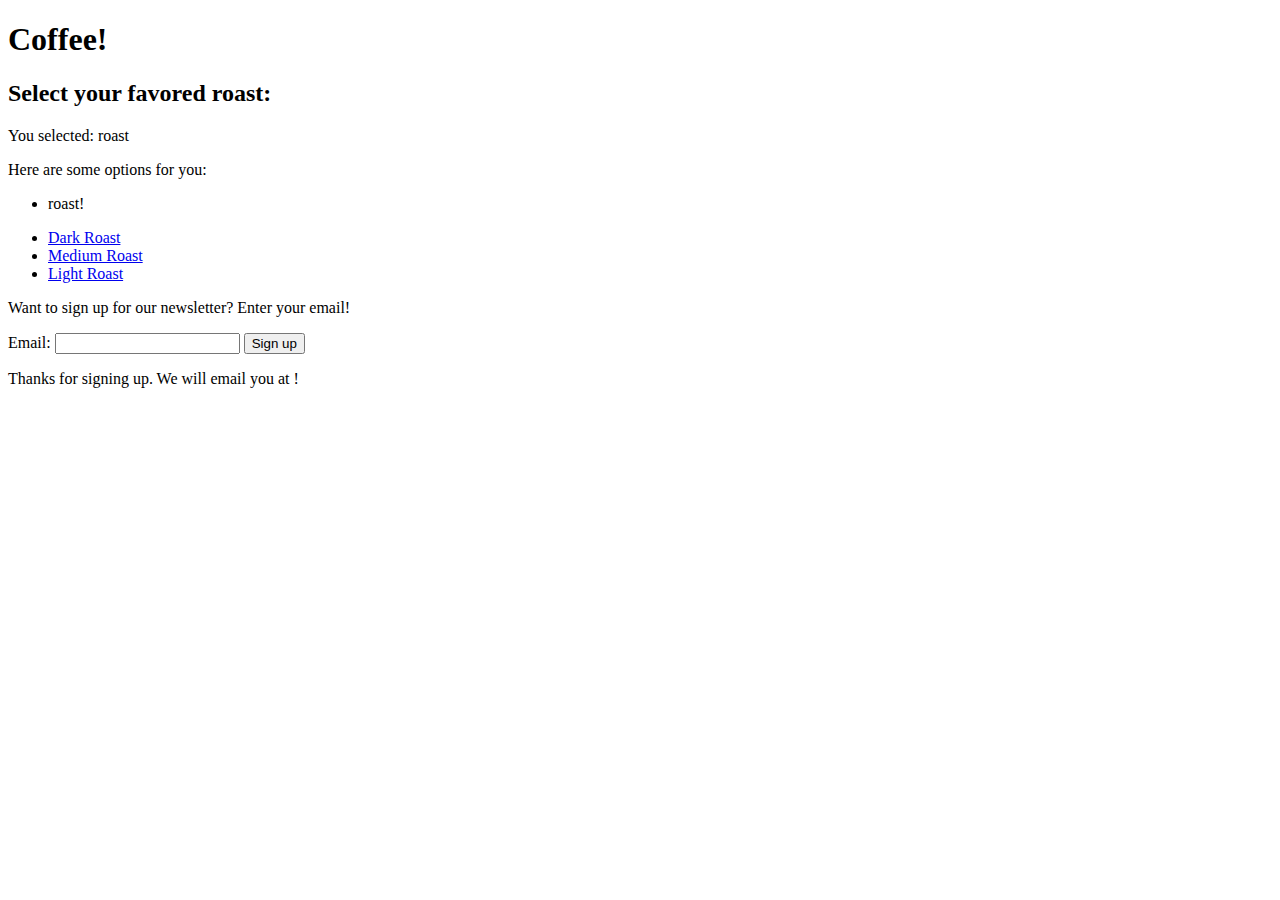
<file: src/main/resources/templates/coffee.html>
<!DOCTYPE html>
<html xmlns:th="http://www.thymeleaf.org" lang="en">
<head th:replace="partials/partials.html :: head ('Coffee')"></head>
<body>
    <nav th:replace="partials/partials.html :: bootstrap-nav"></nav>
    <h1>Coffee!</h1>
    <h2 th:unless="${selections}">Select your favored roast:</h2>
    <div th:if="${selections}"> <!--    the if statement in the tag hides it from view until a selection is made-->
        <p>You selected: <span th:text="${selections.get(0).roast}"></span> roast </p>
        <p>Here are some options for you:</p>
        <ul>
            <li th:each="selection : ${selections}">
                <p>
                    <span th:text="${selection.brand}"></span>
                    <span th:text="${selection.origin}"></span>
                    <span th:text="${selection.roast}"></span> roast!
                </p>
            </li>
        </ul>
        <!--    <p>We have an amazing <span th:text="${selection.origin}"></span> <span th:text="${selection.roast}"</span> roast! </p>-->
    </div>

    <ul>
        <li><a href="/coffee/dark">Dark Roast</a></li>
        <li><a href="/coffee/medium">Medium Roast</a></li>
        <li><a href="/coffee/light">Light Roast</a></li>
    </ul>

    <div>
        <p>Want to sign up for our newsletter? Enter your email!</p>
        <form action="/coffee" method="post">
            <label for="email">Email:</label>
            <input type="email" name="email" id="email">
            <button type="submit">Sign up</button>
        </form>
        <p th:if="${email}">Thanks for signing up. We will email you at <span th:text="${email}"></span>!</p>
    </div>

</body>
</html>
</file>
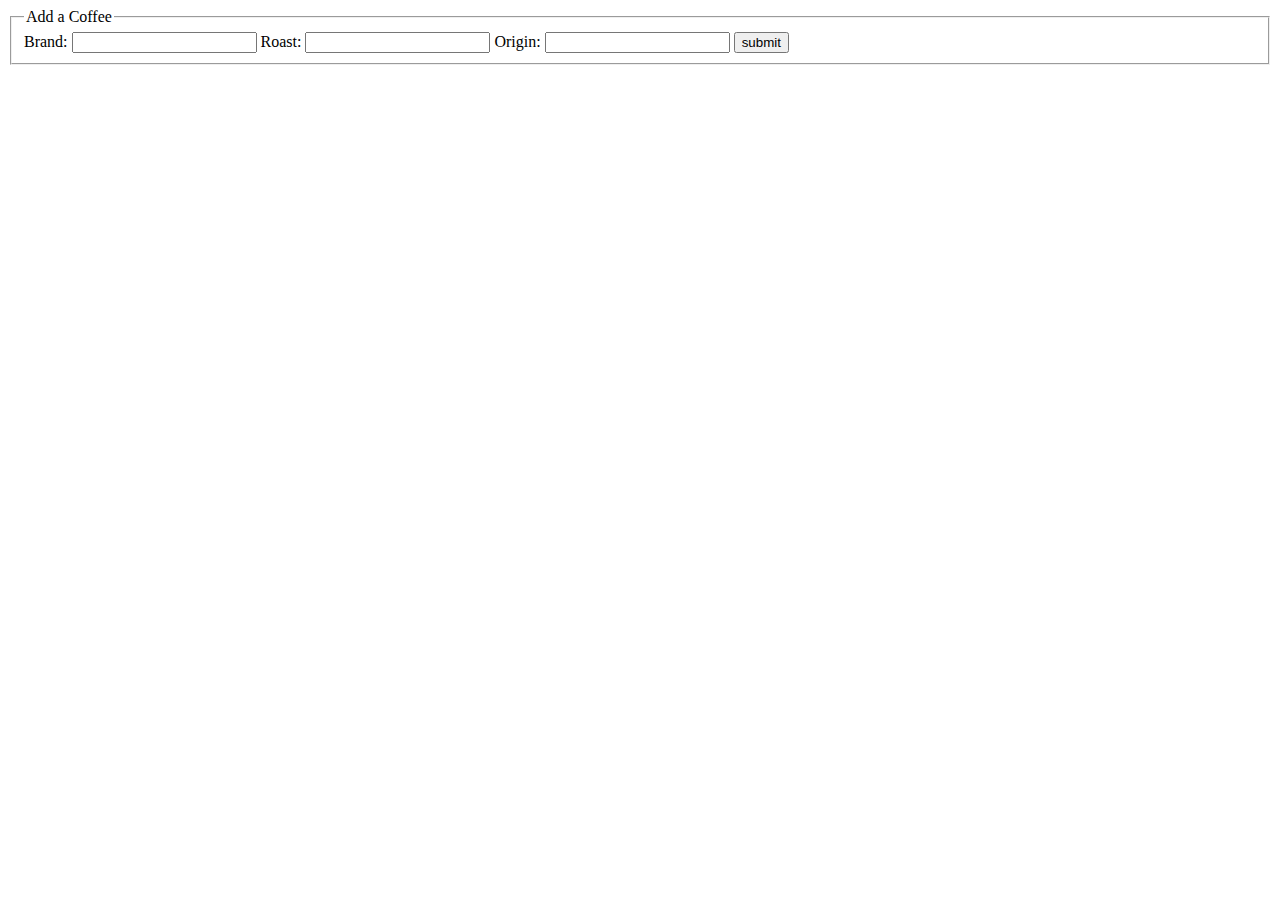
<file: src/main/resources/templates/create-coffee.html>
<!DOCTYPE html>
<html lang="en">
<head>
  <meta charset="UTF-8">
  <title>Insert a Coffee Into our Database</title>
</head>
<body>
<fieldset>
  <legend>Add a Coffee</legend>
  <form action="/coffee/new" method="post">
    <label for="brand">Brand:</label>
    <input type="text" id="brand" name="brand">
    <label for="roast">Roast:</label>
    <input type="text" id="roast" name="roast">
    <label for="origin">Origin:</label>
    <input type="text" id="origin" name="origin">
    <input type="submit" value="submit">
  </form>
</fieldset>
</body>
</html>
</file>
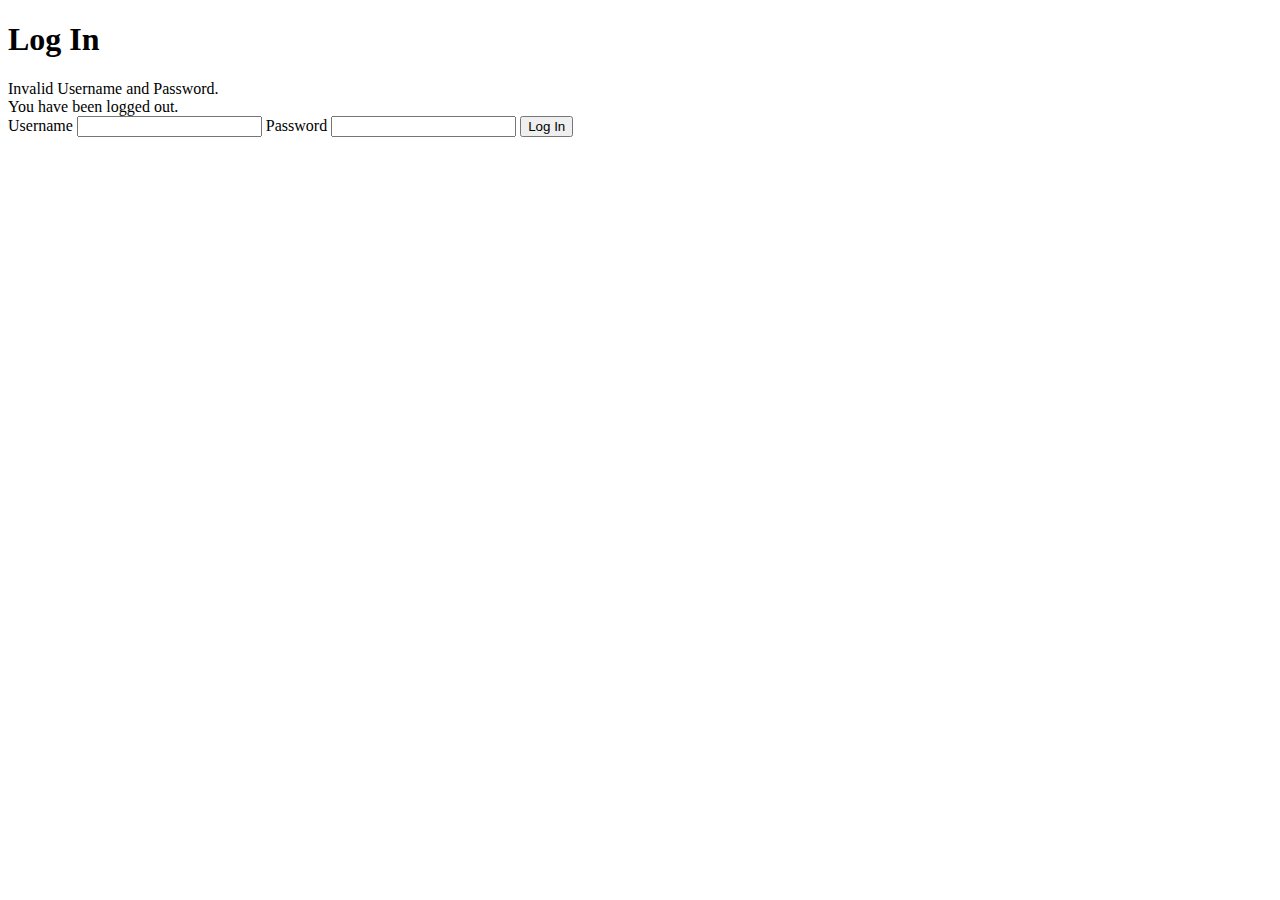
<file: src/main/resources/templates/login.html>
<!DOCTYPE html>
<html xmlns:th="http://www.thymeleaf.org" lang="en">
<head>
  <meta charset="UTF-8">
  <title>Log In</title>
  <link rel="stylesheet" th:href="@{/css/stylesheet.css}">
</head>
<body>
  <div class="landercontainer">
    <h1>Log In</h1>
    </div>
    <div class="landercontainer">
    <div th:if="${param.error}">
      Invalid Username and Password.
    </div>
    <div th:if="${param.logout}">
      You have been logged out.
    </div>
    <form th:action="@{/login}" method="post">
      <label for="username">Username</label>
      <input id="username" name="username" type="text">
      <label for="password">Password</label>
      <input id="password" name="password" type="password">
      <input type="submit" value="Log In">
    </form>
  </div>
</body>
</html>
</file>
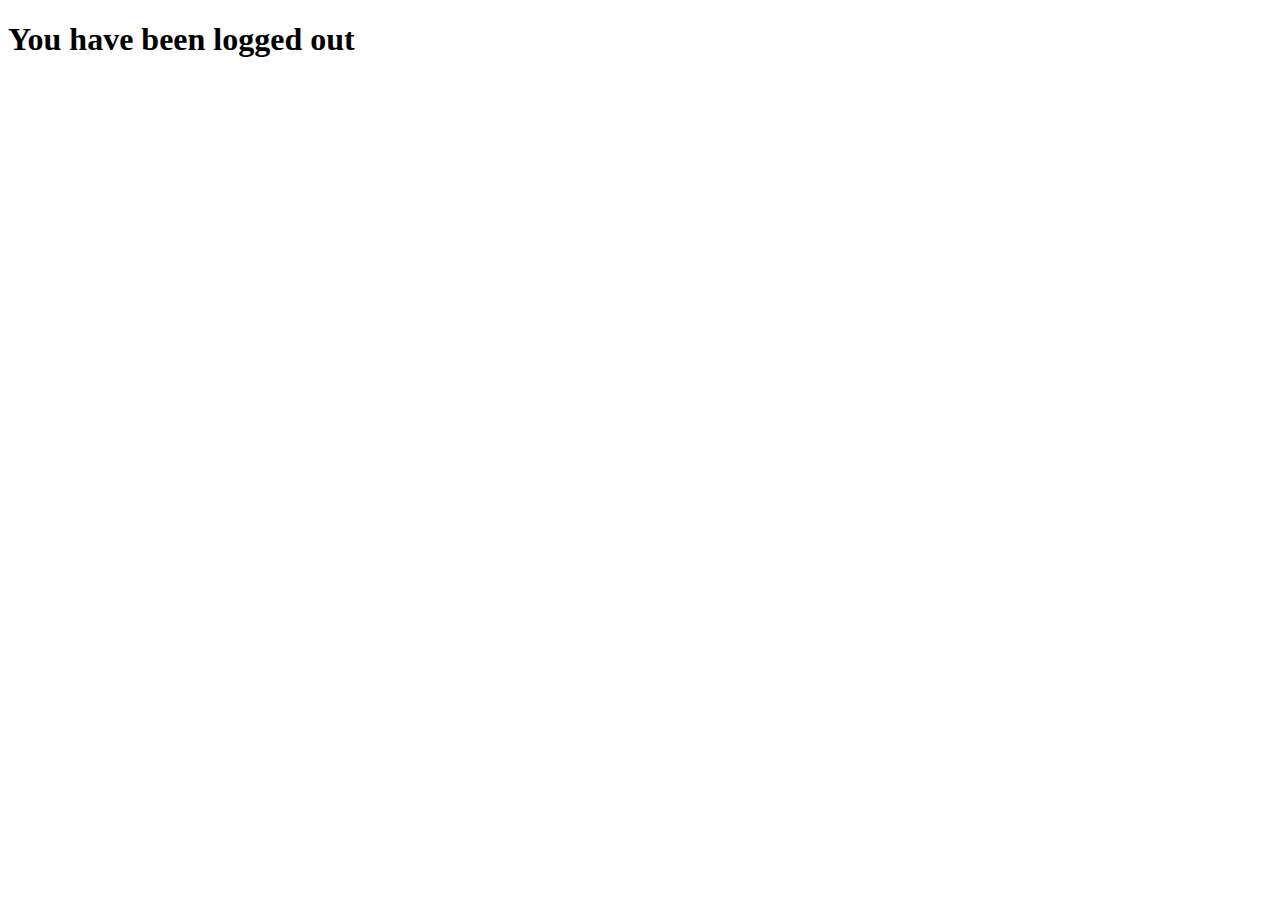
<file: src/main/resources/templates/logout.html>
<!DOCTYPE html>
<html xmlns:th="http://www.thymeleaf.org" lang="en">
<head>
  <meta charset="UTF-8">
  <title>Log In</title>
  <link rel="stylesheet" th:href="@{/css/stylesheet.css}">
</head>
<body>
<div class="landercontainer">
  <h1>You have been logged out</h1>
</div>
  <form name="logoutForm" method="post" th:hidden="true">
<!--    th:action="@{/logout}"-->
    <input hidden type="submit" value="Sign Out"/>
  </form>
</div>
</body>
</html>
</file>
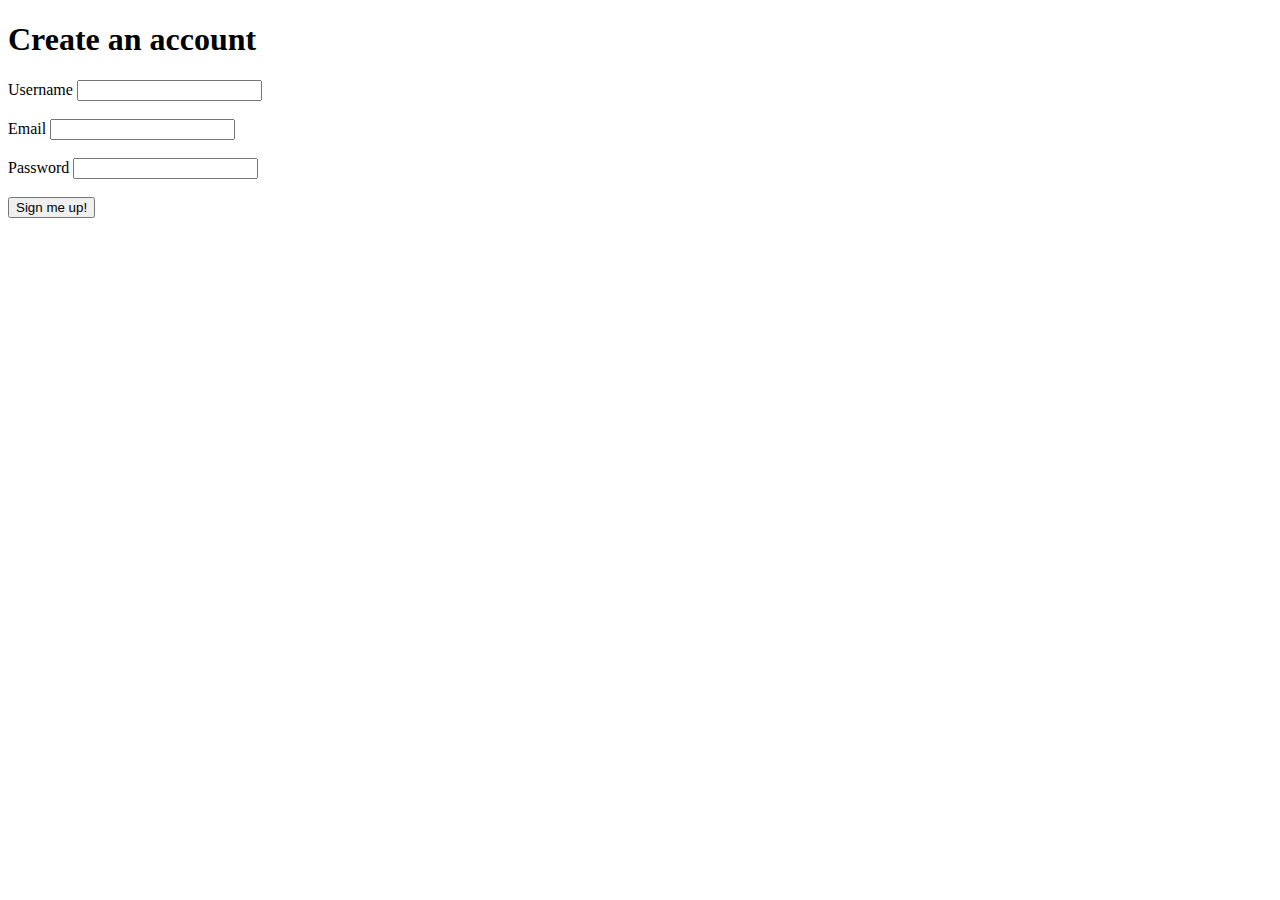
<file: src/main/resources/templates/registration.html>
<!DOCTYPE html>
<html xmlns:th="http://www.thymeleaf.org" lang="en">
<head>
  <meta charset="UTF-8">
  <title>Register for the Spring Blog</title>
</head>
<body>
<h1>Create an account</h1>
<form th:action="@{/register}" method="post" th:object="${user}">
  <label for="username">Username</label>
  <input id="username" th:field="*{username}">
  <br><br>
  <label for="email">Email</label>
  <input id="email" th:field="*{email}">
  <br><br>
  <label for="password">Password</label>
  <input id="password" type="password" th:field="*{password}">
  <br><br>
  <input type="submit" value="Sign me up!">
</form>
</body>
</html>
</file>
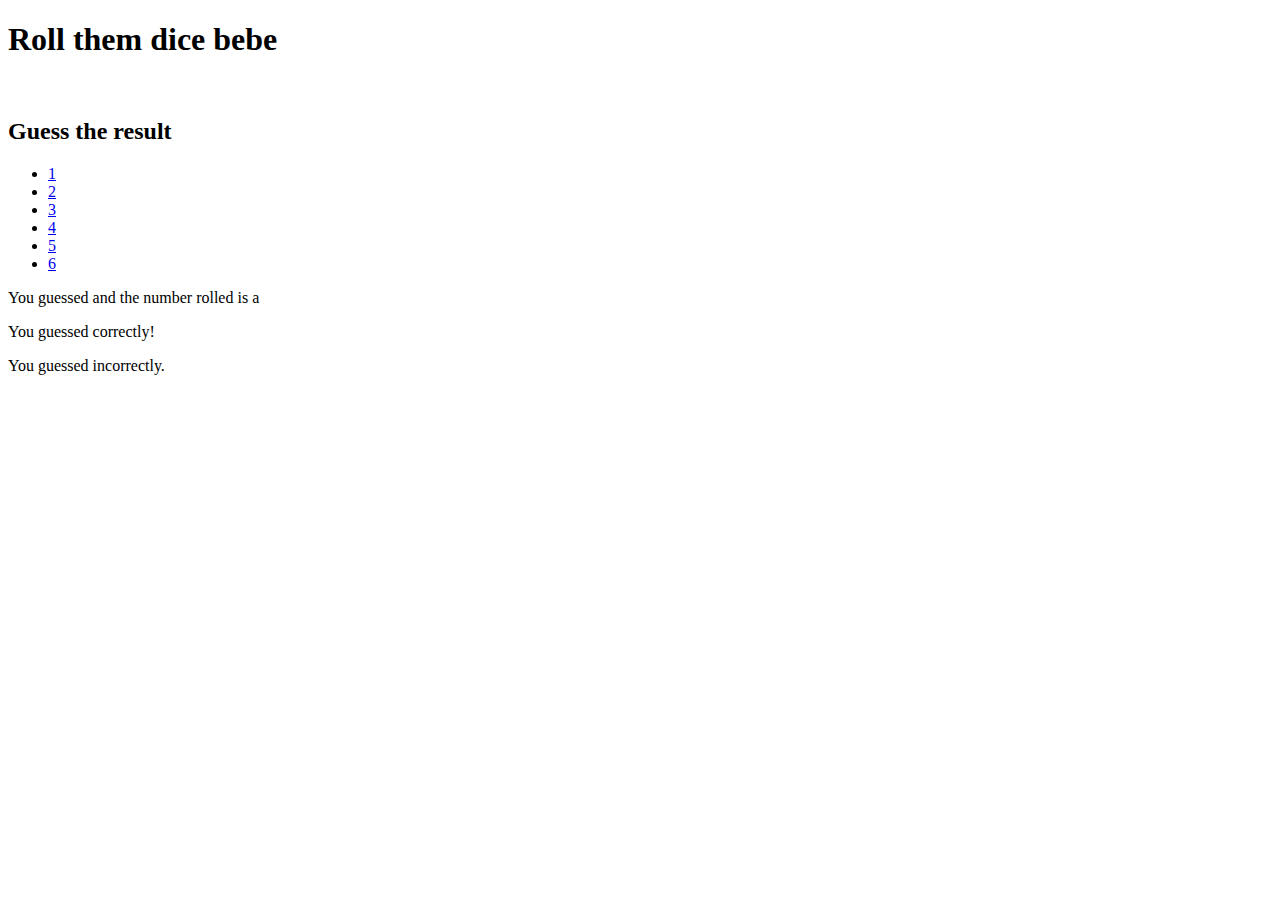
<file: src/main/resources/templates/RollDice.html>
<!DOCTYPE html>
<html xmlns:th="http://www.thymeleaf.org" lang="en">
<head th:replace="partials/partials.html :: head ('Dice')"></head>
<body>
<nav th:replace="partials/partials.html :: nav"></nav>
<h1 class="tmarg">Roll them dice bebe</h1>
<br>
<h2 class="tmarg">Guess the result</h2>
<ul>
    <li><a href="/roll-dice/1">1</a></li>
    <li><a href="/roll-dice/2">2</a></li>
    <li><a href="/roll-dice/3">3</a></li>
    <li><a href="/roll-dice/4">4</a></li>
    <li><a href="/roll-dice/5">5</a></li>
    <li><a href="/roll-dice/6">6</a></li>
</ul>
<!--n is the guess number-->
<div th:if="${n}">
<!--    this if statement activates the div upon the existence of user guess "n"-->
    <p>You guessed <span th:text="${n}"></span> and the number rolled is a <span th:text="${roll}"></span></p>
    <p th:if="${n == roll}">You guessed correctly!</p>
    <p th:if="${n != roll}">You guessed incorrectly.</p>
</div>
</body>
</html>
</file>
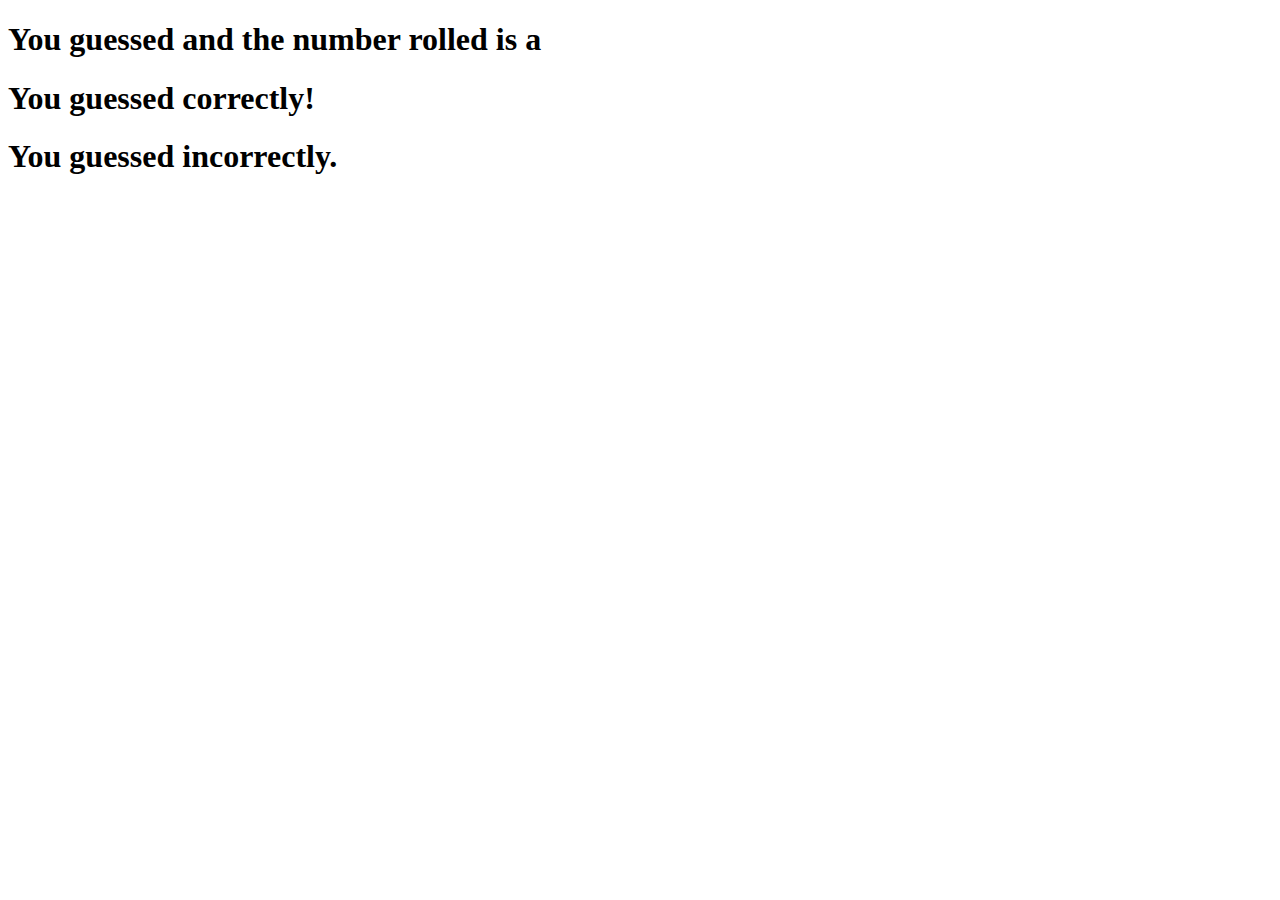
<file: src/main/resources/templates/RollResults.html>
<!DOCTYPE html>
<html xmlns:th="http://www.thymeleaf.org" lang="en">
<head>
  <meta charset="UTF-8">
  <title>Roll Results</title>
</head>
<body>
<h1>You guessed <span th:text="${n}"></span> and the number rolled is a <span th:text="${roll}"></span></h1>
<h1 th:if="${n == roll}">You guessed correctly!</h1>
<h1 th:if="${n != roll}">You guessed incorrectly.</h1>

</body>
</html>
</file>
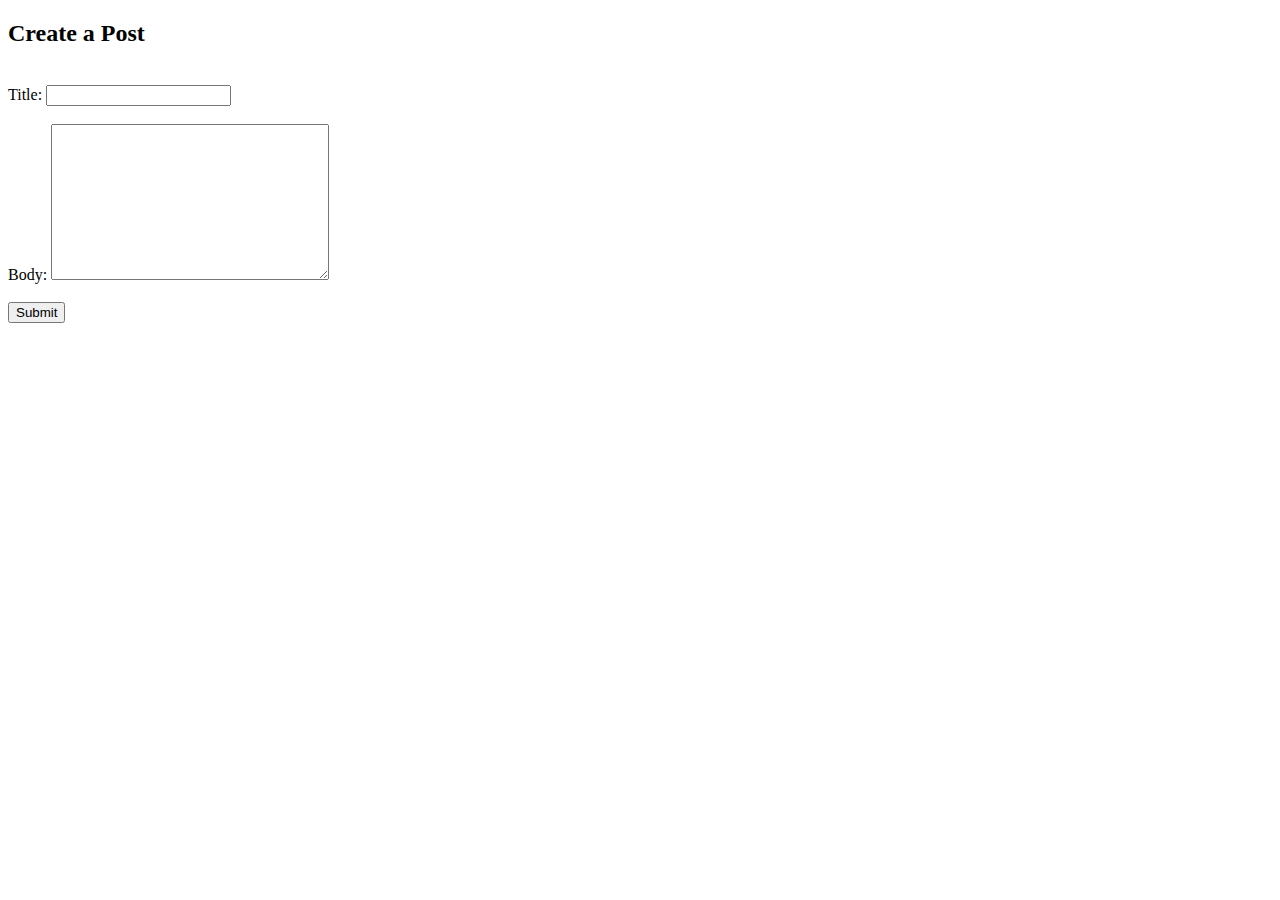
<file: src/main/resources/templates/posts/create.html>
<!DOCTYPE html>
<html lang="en">
<head th:replace="partials/partials.html :: head ('create')">
    <meta charset="UTF-8">
    <title>Create a post</title>
</head>
<body>
<nav th:replace="partials/partials.html :: nav"></nav>
  <h2 class="tmarg">Create a Post</h2>
  <br>
  <form th:action="@{/posts/create}" method="post" th:object="${post}" class="tmarg">
    <label for="title">Title:</label>
    <input type="text" th:field="*{title}" id="title">
    <br><br>
    <label for="body">Body:</label>
    <textarea th:field="*{body}" id="body" rows="10" cols="32"></textarea>
    <br><br>
    <input type="submit" value="Submit">
  </form>


</body>
</html>
</file>
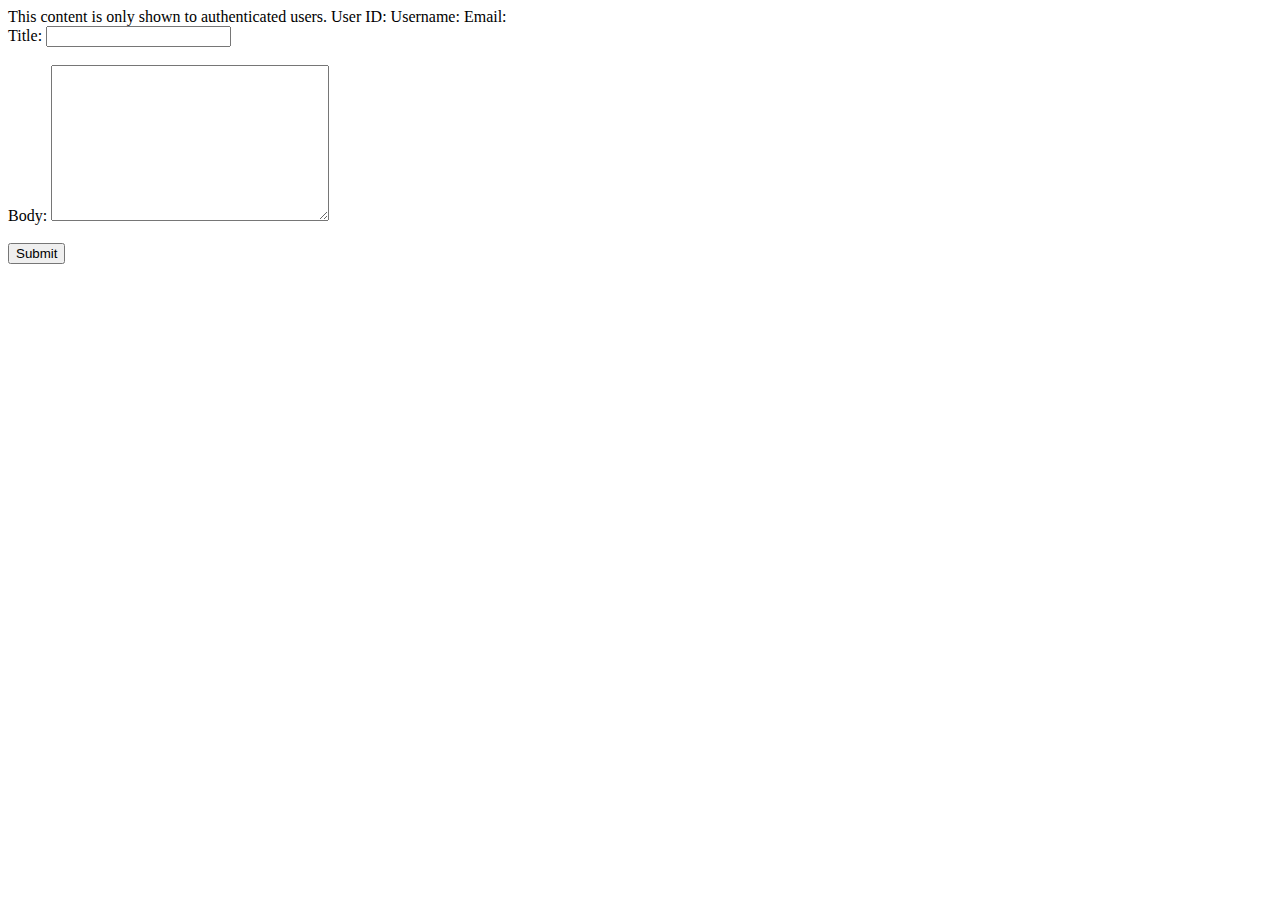
<file: src/main/resources/templates/posts/delete.html>
<!DOCTYPE html>
<html xmlns:th="http://www.thymeleaf.org"  xmlns:sec="http://www.thymeleaf.org/extras/spring-security" lang="en">
<head>
    <meta charset="UTF-8">
    <title>Delete a Post</title>
</head>
<body>
<div sec:authorize="isAuthenticated()">
    This content is only shown to authenticated users.

    User ID: <span th:text="${#authentication.principal.id}"/>
    Username: <span th:text="${#authentication.principal.username}"/>
    Email: <span th:text="${#authentication.principal.email}"/>
</div>

<form th:action="@{|/posts/${id}/delete|}" method="post" th:object="${post}">
    <label for="title">Title:</label>
    <input type="text" th:field="*{title}" id="title">
    <br><br>
    <label for="body">Body:</label>
    <textarea th:field="*{body}" id="body" rows="10" cols="32"></textarea>
    <br><br>
    <input type="submit" value="Submit">
</form>
</body>
</html>
</file>
